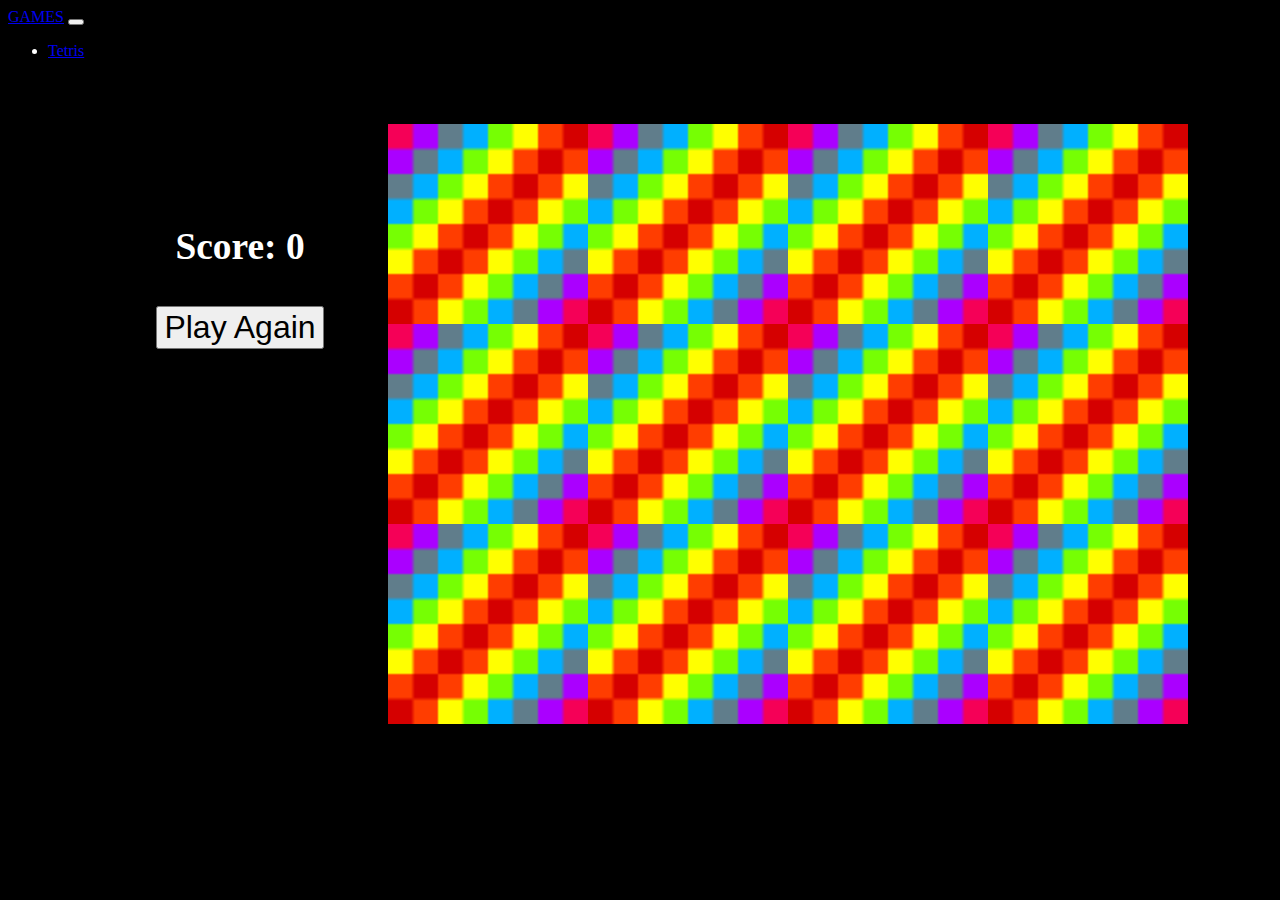
<file: memory/index.html>
<!DOCTYPE html>
<html lang="en">
  <head>
    <meta charset="UTF-8" />
    <meta http-equiv="X-UA-Compatible" content="IE=edge" />
    <meta name="viewport" content="width=device-width, initial-scale=1.0" />
    <link href="https://cdn.jsdelivr.net/npm/bootstrap@5.0.0-beta3/dist/css/bootstrap.min.css" rel="stylesheet" integrity="sha384-eOJMYsd53ii+scO/bJGFsiCZc+5NDVN2yr8+0RDqr0Ql0h+rP48ckxlpbzKgwra6" crossorigin="anonymous">
    <link rel="stylesheet" href="styles.css" />

    <title>Memory</title>
  </head>
  <body>
    <header>
      <nav class="navbar navbar-expand-lg navbar-dark bg-dark">
        <div class="container-fluid">
          <a class="navbar-brand" href="../index.html">GAMES</a>
          <button
            class="navbar-toggler"
            type="button"
            data-bs-toggle="collapse"
            data-bs-target="#navbarSupportedContent"
            aria-controls="navbarSupportedContent"
            aria-expanded="false"
            aria-label="Toggle navigation"
          >
            <span class="navbar-toggler-icon"></span>
          </button>
          <div class="collapse navbar-collapse" id="navbarSupportedContent">
            <ul class="navbar-nav me-auto mb-2 mb-lg-0">
              <li class="nav-item">
                <a class="nav-link" aria-current="page" href="../tetris/index.html">Tetris</a>
              </li>
              
             
          </div>
        </div>
      </nav>
    </header>
    <div class="container">
      <div class="head">
        <h3>Score: <span id="result">0</span></h3>
        <button id="btn">Play Again</button>
      </div>
      <div class="grid"></div>
    </div>
    <script src="script.js"></script>
  </body>
</html>
</file>
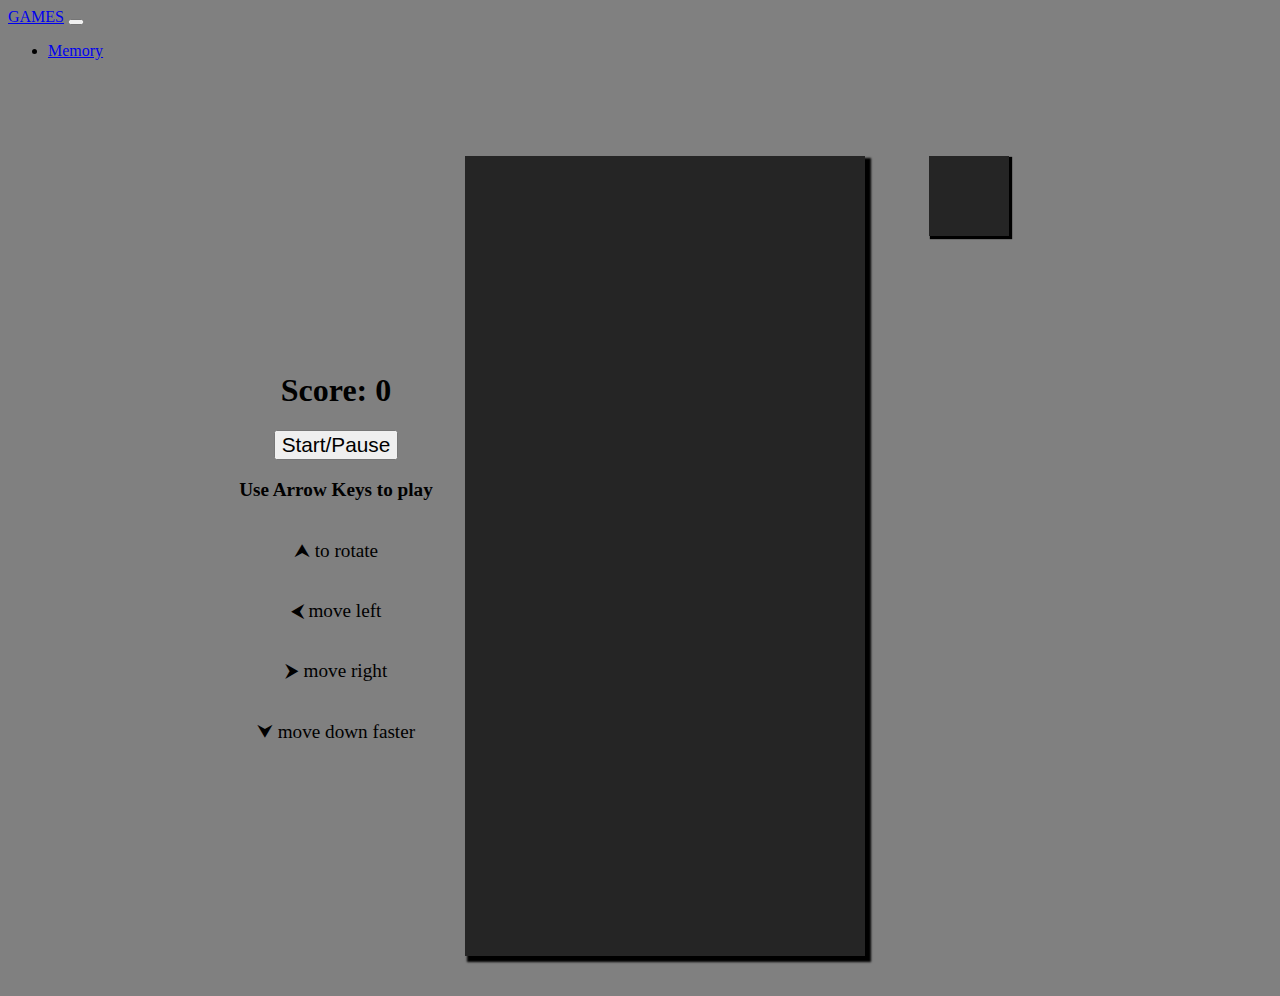
<file: tetris/index.html>
<!DOCTYPE html>
<html lang="en">
  <head>
    <meta charset="UTF-8" />
    <meta http-equiv="X-UA-Compatible" content="IE=edge" />
    <meta name="viewport" content="width=device-width, initial-scale=1.0" />
    <link
      href="https://cdn.jsdelivr.net/npm/bootstrap@5.0.0-beta3/dist/css/bootstrap.min.css"
      rel="stylesheet"
      integrity="sha384-eOJMYsd53ii+scO/bJGFsiCZc+5NDVN2yr8+0RDqr0Ql0h+rP48ckxlpbzKgwra6"
      crossorigin="anonymous"
    />

    <link rel="stylesheet" href="style.css" />
    <title>Tetris</title>
  </head>
  <body>
    <header>
      <nav class="navbar navbar-expand-lg navbar-dark bg-dark">
        <div class="container-fluid">
          <a class="navbar-brand" href="../index.html">GAMES</a>
          <button
            class="navbar-toggler"
            type="button"
            data-bs-toggle="collapse"
            data-bs-target="#navbarSupportedContent"
            aria-controls="navbarSupportedContent"
            aria-expanded="false"
            aria-label="Toggle navigation"
          >
            <span class="navbar-toggler-icon"></span>
          </button>
          <div class="collapse navbar-collapse" id="navbarSupportedContent">
            <ul class="navbar-nav me-auto mb-2 mb-lg-0">
              <li class="nav-item">
                <a class="nav-link" aria-current="page" href="../memory/index.html">Memory</a>
              </li>
              
             
          </div>
        </div>
      </nav>
    </header>
    <div class="container">
      <div class="wrapper">
        <h1>Score: <span id="score">0</span></h1>
        <button id="start-button">Start/Pause</button>
        <p><b>Use Arrow Keys to play</b></p>
        <p>⮝ to rotate</p>
        <p>⮜ move left</p>
        <p>⮞ move right</p>
        <p>⮟ move down faster</p>
      </div>
      <div class="container-game">
        <div class="grid">
          <div></div>
          <div></div>
          <div></div>
          <div></div>
          <div></div>
          <div></div>
          <div></div>
          <div></div>
          <div></div>
          <div></div>
          <div></div>
          <div></div>
          <div></div>
          <div></div>
          <div></div>
          <div></div>
          <div></div>
          <div></div>
          <div></div>
          <div></div>
          <div></div>
          <div></div>
          <div></div>
          <div></div>
          <div></div>
          <div></div>
          <div></div>
          <div></div>
          <div></div>
          <div></div>
          <div></div>
          <div></div>
          <div></div>
          <div></div>
          <div></div>
          <div></div>
          <div></div>
          <div></div>
          <div></div>
          <div></div>
          <div></div>
          <div></div>
          <div></div>
          <div></div>
          <div></div>
          <div></div>
          <div></div>
          <div></div>
          <div></div>
          <div></div>
          <div></div>
          <div></div>
          <div></div>
          <div></div>
          <div></div>
          <div></div>
          <div></div>
          <div></div>
          <div></div>
          <div></div>
          <div></div>
          <div></div>
          <div></div>
          <div></div>
          <div></div>
          <div></div>
          <div></div>
          <div></div>
          <div></div>
          <div></div>
          <div></div>
          <div></div>
          <div></div>
          <div></div>
          <div></div>
          <div></div>
          <div></div>
          <div></div>
          <div></div>
          <div></div>
          <div></div>
          <div></div>
          <div></div>
          <div></div>
          <div></div>
          <div></div>
          <div></div>
          <div></div>
          <div></div>
          <div></div>
          <div></div>
          <div></div>
          <div></div>
          <div></div>
          <div></div>
          <div></div>
          <div></div>
          <div></div>
          <div></div>
          <div></div>
          <div></div>
          <div></div>
          <div></div>
          <div></div>
          <div></div>
          <div></div>
          <div></div>
          <div></div>
          <div></div>
          <div></div>
          <div></div>
          <div></div>
          <div></div>
          <div></div>
          <div></div>
          <div></div>
          <div></div>
          <div></div>
          <div></div>
          <div></div>
          <div></div>
          <div></div>
          <div></div>
          <div></div>
          <div></div>
          <div></div>
          <div></div>
          <div></div>
          <div></div>
          <div></div>
          <div></div>
          <div></div>
          <div></div>
          <div></div>
          <div></div>
          <div></div>
          <div></div>
          <div></div>
          <div></div>
          <div></div>
          <div></div>
          <div></div>
          <div></div>
          <div></div>
          <div></div>
          <div></div>
          <div></div>
          <div></div>
          <div></div>
          <div></div>
          <div></div>
          <div></div>
          <div></div>
          <div></div>
          <div></div>
          <div></div>
          <div></div>
          <div></div>
          <div></div>
          <div></div>
          <div></div>
          <div></div>
          <div></div>
          <div></div>
          <div></div>
          <div></div>
          <div></div>
          <div></div>
          <div></div>
          <div></div>
          <div></div>
          <div></div>
          <div></div>
          <div></div>
          <div></div>
          <div></div>
          <div></div>
          <div></div>
          <div></div>
          <div></div>
          <div></div>
          <div></div>
          <div></div>
          <div></div>
          <div></div>
          <div></div>
          <div></div>
          <div></div>
          <div></div>
          <div></div>
          <div></div>
          <div></div>
          <div></div>
          <div></div>
          <div></div>
          <div></div>
          <div></div>
          <div></div>
          <div></div>
          <div></div>
          <div class="taken"></div>
          <div class="taken"></div>
          <div class="taken"></div>
          <div class="taken"></div>
          <div class="taken"></div>
          <div class="taken"></div>
          <div class="taken"></div>
          <div class="taken"></div>
          <div class="taken"></div>
          <div class="taken"></div>
        </div>

        <div class="mini-grid">
          <div></div>
          <div></div>
          <div></div>
          <div></div>
          <div></div>
          <div></div>
          <div></div>
          <div></div>
          <div></div>
          <div></div>
          <div></div>
          <div></div>
          <div></div>
          <div></div>
          <div></div>
          <div></div>
        </div>
      </div>
    </div>

    <script src="script.js"></script>
  </body>
</html>
</file>
<file: memory/styles.css>
body {
  background-color: black;
  color: white;
}

.container {
  display: flex;
  justify-content: center;
  padding: 3em;
}

.head {
  margin: 2em;
  font-size: 2em;
}

.grid {
  display: flex;
  flex-wrap: wrap;
  height: 600px;
  width: 800px;
}

#btn {
  margin-bottom: 10px;
  font-size: 1em;
}

img {
  height: 200px;
  width: 200px;
}

h3 {
  text-align: center;
}
</file>
<file: tetris/style.css>
body {
  background-color: grey;
  height: 100vh;
}

.container-game {
  display: flex;
}

.wrapper {
  display: flex;
  flex-direction: column;
  justify-content: center;
  align-items: center;
}

.container {
  margin-top: 4em;
  display: flex;
  justify-content: center;
}

p {
  font-size: 1.2em;
}

#start-button {
  font-size: 1.3em;
}

.grid {
  margin: 2em;
  display: flex;
  flex-wrap: wrap;
  width: 400px;
  height: 800px;
  background-color: rgb(37, 37, 37);
  box-shadow: 4px 4px 2px 2px black;
}

.grid div {
  height: 40px;
  width: 40px;
}

.tetromino {
  background-color: blue;
}

.mini-grid {
  margin: 2em;
  width: 80px;
  height: 80px;
  display: flex;
  flex-wrap: wrap;
  background-color: rgb(37, 37, 37);
  box-shadow: 2px 2px 1px 1px black;
}

.mini-grid div {
  width: 20px;
  height: 20px;
}
</file>
